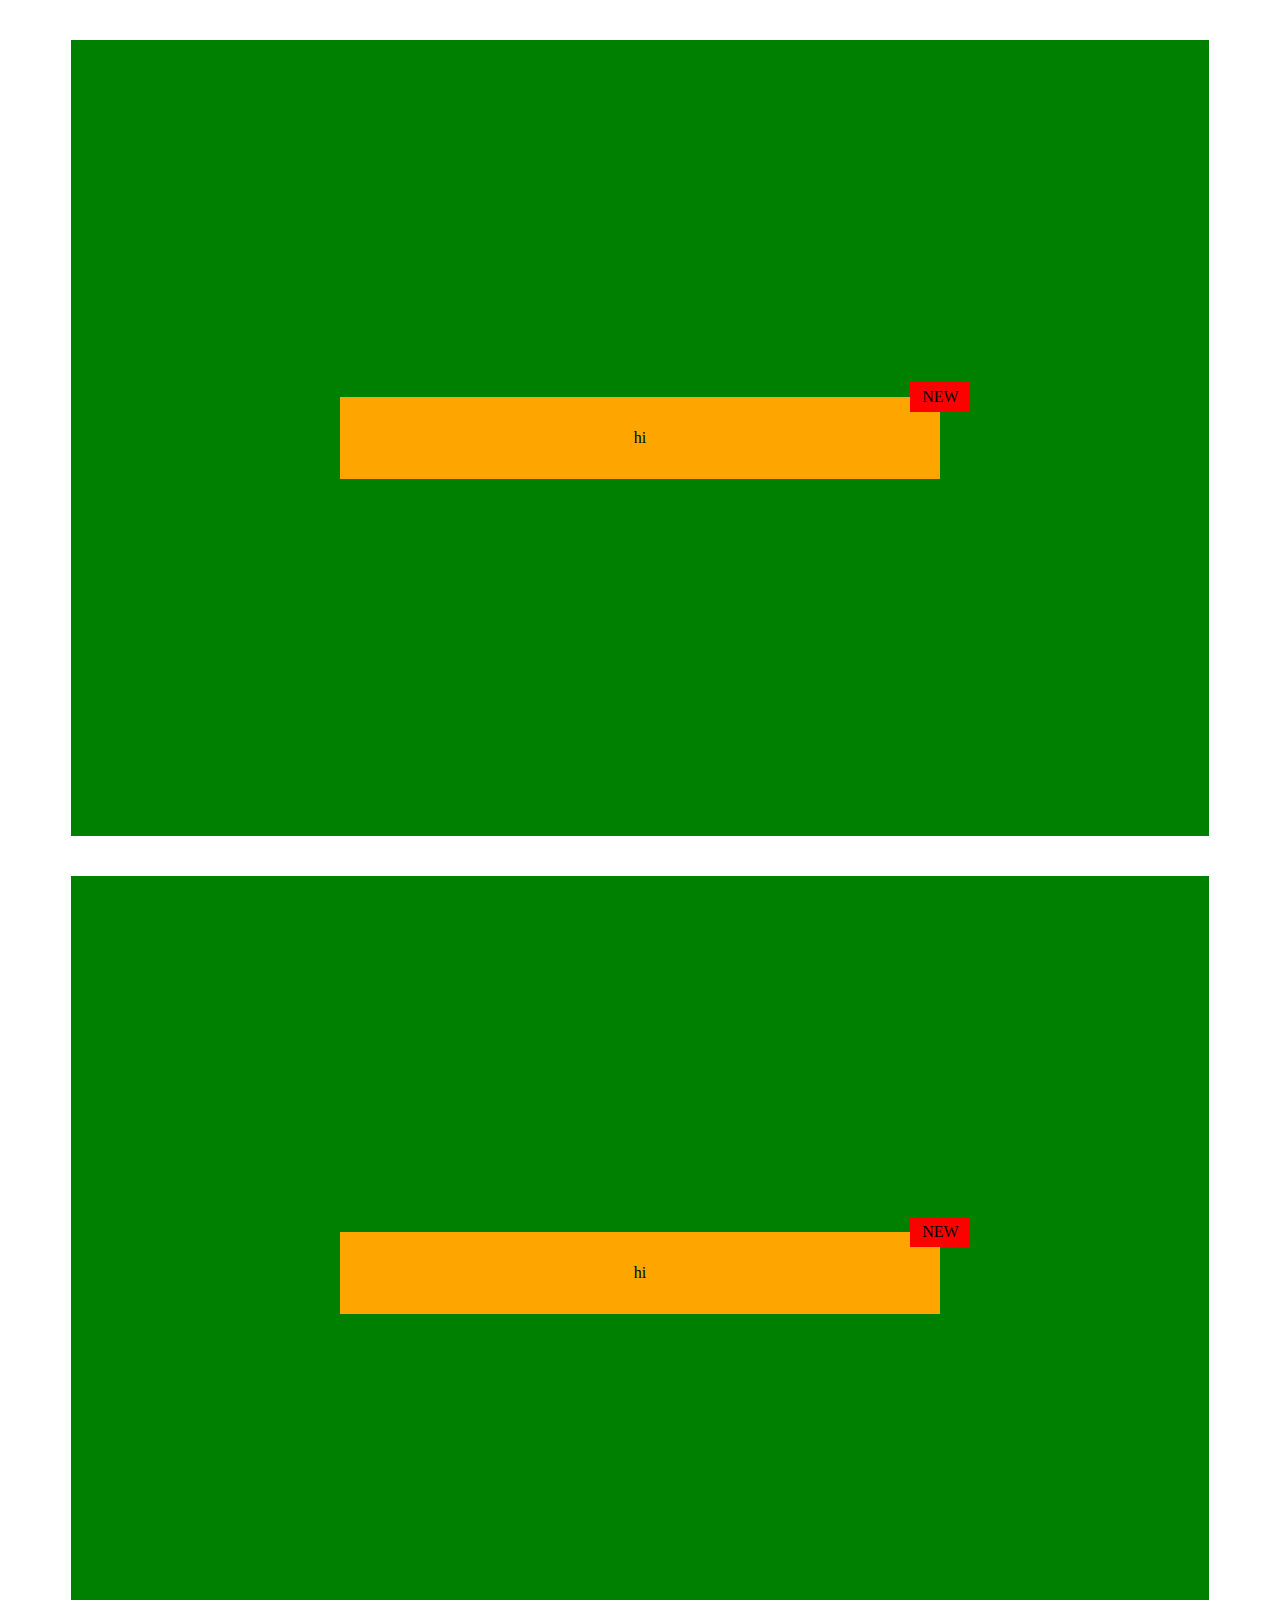
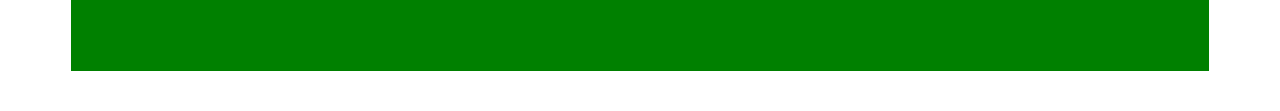
<file: center.html>
<html>
    <head>
        <title>CSS align Center</title>
        <style>
            .container {
                width: 90%;
                height: 90%;
                background: green;
                margin: 40px auto;
            }
            .outer {
                display:table;
                width: 100%;
                height: 100%;
            }
            .inner {
                display: table-cell;
                vertical-align: middle;
                text-align: center;
            }
            .centered{
                background: orange;
                position: relative;
                display: inline-block;
                width: 50%;
                color: black;
                padding: 1em;
            }
            .badge{
                position: absolute;
                right: -30px;
                top: -15px;
                background:red;
                width: 60px;
                height: 30px;
                line-height:30px;
            }
        </style>
    </head>
    <body>
        <div class="container">
            <div class="outer">
                <div class="inner">
                    <div class="centered">
                      <p>hi</p>
                      <div class="badge">NEW</div>
                    </div>
                </div>
            </div>
        </div>
                <div class="container">
            <div class="outer">
                <div class="inner">
                    <div class="centered">
                      <p>hi</p>
                      <div class="badge">NEW</div>
                    </div>
                </div>
            </div>
        </div>
    </body>
</html>
</file>
